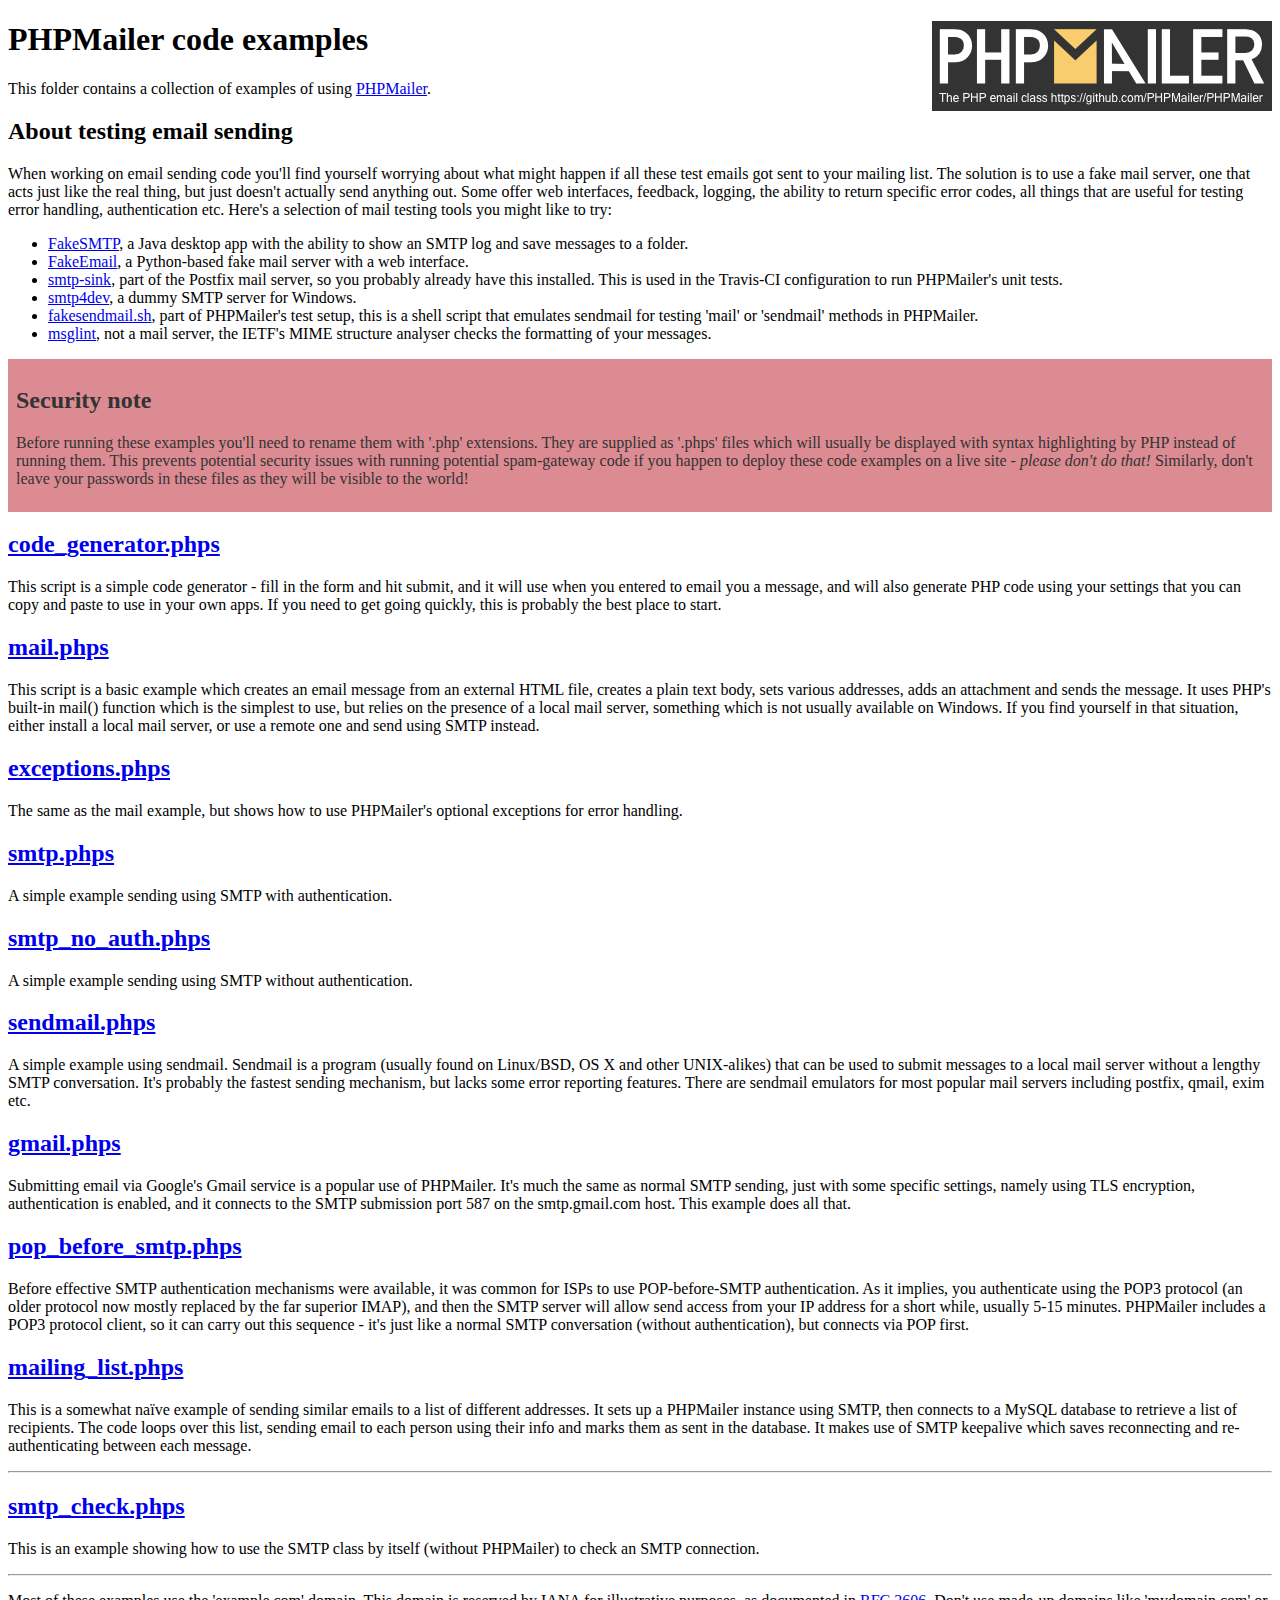
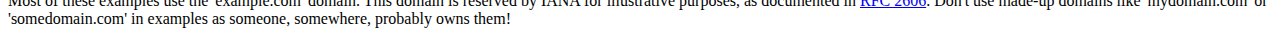
<file: contact/PHPMailer-master/examples/index.html>
<!DOCTYPE html>
<html>
<head>
	<meta charset="UTF-8">
	<title>PHPMailer Examples</title>
</head>
<body>
<h1>PHPMailer code examples<a href="https://github.com/PHPMailer/PHPMailer"><img src="images/phpmailer.png" style="float:right; border:0;" alt="PHPMailer logo"></a></h1>
<p>This folder contains a collection of examples of using <a href="https://github.com/PHPMailer/PHPMailer">PHPMailer</a>.</p>
<h2>About testing email sending</h2>
<p>When working on email sending code you'll find yourself worrying about what might happen if all these test emails got sent to your mailing list. The solution is to use a fake mail server, one that acts just like the real thing, but just doesn't actually send anything out. Some offer web interfaces, feedback, logging, the ability to return specific error codes, all things that are useful for testing error handling, authentication etc. Here's a selection of mail testing tools you might like to try:</p>
<ul>
  <li><a href="https://github.com/Nilhcem/FakeSMTP">FakeSMTP</a>, a Java desktop app with the ability to show an SMTP log and save messages to a folder. </li>
  <li><a href="https://github.com/isotoma/FakeEmail">FakeEmail</a>, a Python-based fake mail server with a web interface.</li>
  <li><a href="http://www.postfix.org/smtp-sink.1.html">smtp-sink</a>, part of the Postfix mail server, so you probably already have this installed. This is used in the Travis-CI configuration to run PHPMailer's unit tests.</li>
  <li><a href="http://smtp4dev.codeplex.com">smtp4dev</a>, a dummy SMTP server for Windows.</li>
  <li><a href="https://github.com/PHPMailer/PHPMailer/blob/master/test/fakesendmail.sh">fakesendmail.sh</a>, part of PHPMailer's test setup, this is a shell script that emulates sendmail for testing 'mail' or 'sendmail' methods in PHPMailer.</li>
  <li><a href="http://tools.ietf.org/tools/msglint/">msglint</a>, not a mail server, the IETF's MIME structure analyser checks the formatting of your messages.</li>
</ul>
<div style="padding: 8px; color: #333333; background-color: #dc8b92">
<h2>Security note</h2>
<p>Before running these examples you'll need to rename them with '.php' extensions. They are supplied as '.phps' files which will usually be displayed with syntax highlighting by PHP instead of running them. This prevents potential security issues with running potential spam-gateway code if you happen to deploy these code examples on a live site - <em>please don't do that!</em> Similarly, don't leave your passwords in these files as they will be visible to the world!</p>
</div>
<h2><a href="code_generator.phps">code_generator.phps</a></h2>
<p>This script is a simple code generator - fill in the form and hit submit, and it will use when you entered to email you a message, and will also generate PHP code using your settings that you can copy and paste to use in your own apps. If you need to get going quickly, this is probably the best place to start.</p>
<h2><a href="mail.phps">mail.phps</a></h2>
<p>This script is a basic example which creates an email message from an external HTML file, creates a plain text body, sets various addresses, adds an attachment and sends the message. It uses PHP's built-in mail() function which is the simplest to use, but relies on the presence of a local mail server, something which is not usually available on Windows. If you find yourself in that situation, either install a local mail server, or use a remote one and send using SMTP instead.</p>
<h2><a href="exceptions.phps">exceptions.phps</a></h2>
<p>The same as the mail example, but shows how to use PHPMailer's optional exceptions for error handling.</p>
<h2><a href="smtp.phps">smtp.phps</a></h2>
<p>A simple example sending using SMTP with authentication.</p>
<h2><a href="smtp_no_auth.phps">smtp_no_auth.phps</a></h2>
<p>A simple example sending using SMTP without authentication.</p>
<h2><a href="sendmail.phps">sendmail.phps</a></h2>
<p>A simple example using sendmail. Sendmail is a program (usually found on Linux/BSD, OS X and other UNIX-alikes) that can be used to submit messages to a local mail server without a lengthy SMTP conversation. It's probably the fastest sending mechanism, but lacks some error reporting features. There are sendmail emulators for most popular mail servers including postfix, qmail, exim etc.</p>
<h2><a href="gmail.phps">gmail.phps</a></h2>
<p>Submitting email via Google's Gmail service is a popular use of PHPMailer. It's much the same as normal SMTP sending, just with some specific settings, namely using TLS encryption, authentication is enabled, and it connects to the SMTP submission port 587 on the smtp.gmail.com host. This example does all that.</p>
<h2><a href="pop_before_smtp.phps">pop_before_smtp.phps</a></h2>
<p>Before effective SMTP authentication mechanisms were available, it was common for ISPs to use POP-before-SMTP authentication. As it implies, you authenticate using the POP3 protocol (an older protocol now mostly replaced by the far superior IMAP), and then the SMTP server will allow send access from your IP address for a short while, usually 5-15 minutes. PHPMailer includes a POP3 protocol client, so it can carry out this sequence - it's just like a normal SMTP conversation (without authentication), but connects via POP first.</p>
<h2><a href="mailing_list.phps">mailing_list.phps</a></h2>
<p>This is a somewhat naïve example of sending similar emails to a list of different addresses. It sets up a PHPMailer instance using SMTP, then connects to a MySQL database to retrieve a list of recipients. The code loops over this list, sending email to each person using their info and marks them as sent in the database. It makes use of SMTP keepalive which saves reconnecting and re-authenticating between each message.</p>
<hr>
<h2><a href="smtp_check.phps">smtp_check.phps</a></h2>
<p>This is an example showing how to use the SMTP class by itself (without PHPMailer) to check an SMTP connection.</p>
<hr>
<p>Most of these examples use the 'example.com' domain. This domain is reserved by IANA for illustrative purposes, as documented in <a href="http://tools.ietf.org/html/rfc2606">RFC 2606</a>. Don't use made-up domains like 'mydomain.com' or 'somedomain.com' in examples as someone, somewhere, probably owns them!</p>
</body>
</html>
</file>
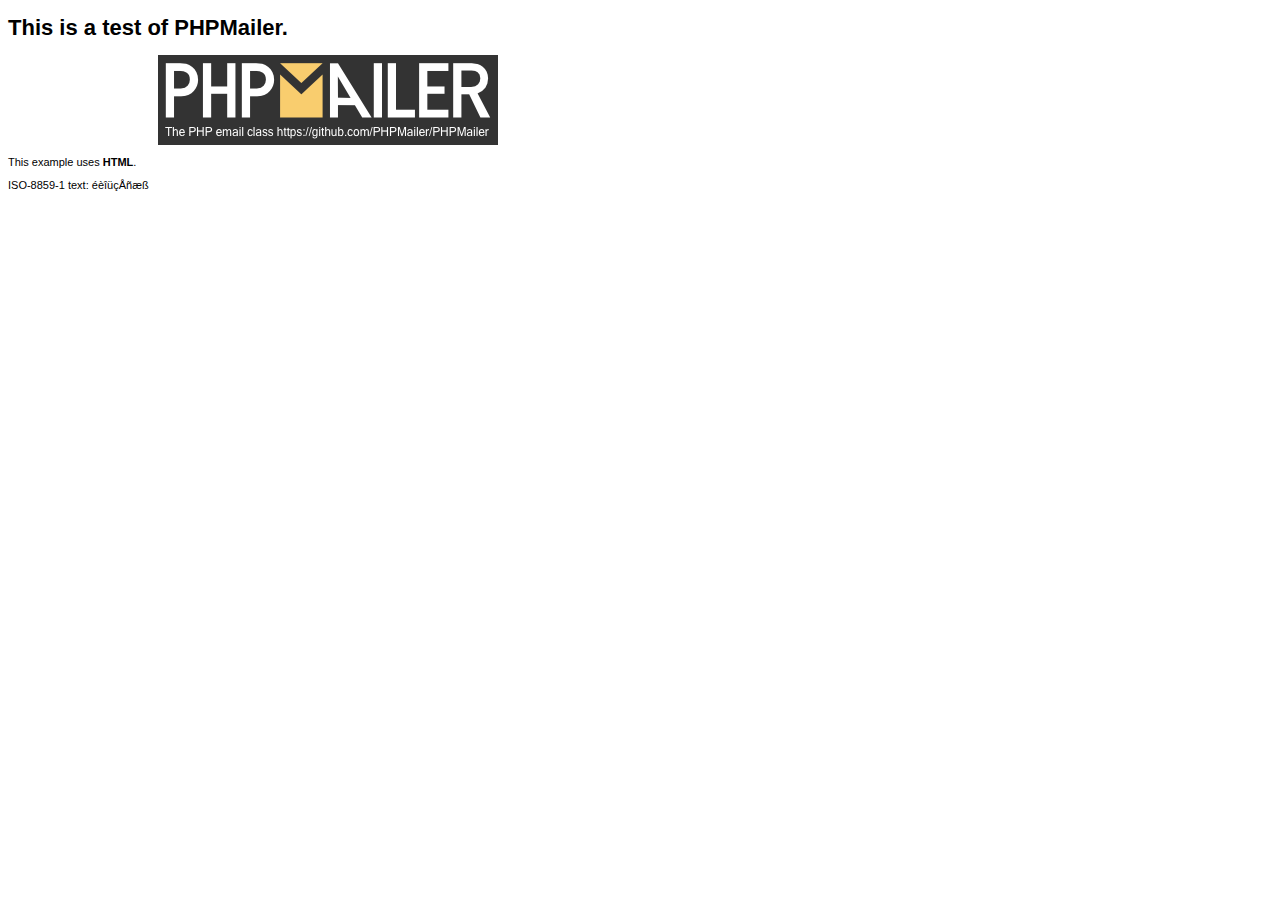
<file: contact/PHPMailer-master/examples/contents.html>
<!DOCTYPE HTML PUBLIC "-//W3C//DTD HTML 4.01 Transitional//EN" "http://www.w3.org/TR/html4/loose.dtd">
<html>
<head>
  <meta http-equiv="Content-Type" content="text/html; charset=iso-8859-1">
  <title>PHPMailer Test</title>
</head>
<body>
<div style="width: 640px; font-family: Arial, Helvetica, sans-serif; font-size: 11px;">
  <h1>This is a test of PHPMailer.</h1>
  <div align="center">
    <a href="https://github.com/PHPMailer/PHPMailer/"><img src="images/phpmailer.png" height="90" width="340" alt="PHPMailer rocks"></a>
  </div>
  <p>This example uses <strong>HTML</strong>.</p>
  <p>ISO-8859-1 text: ���������</p>
</div>
</body>
</html>
</file>
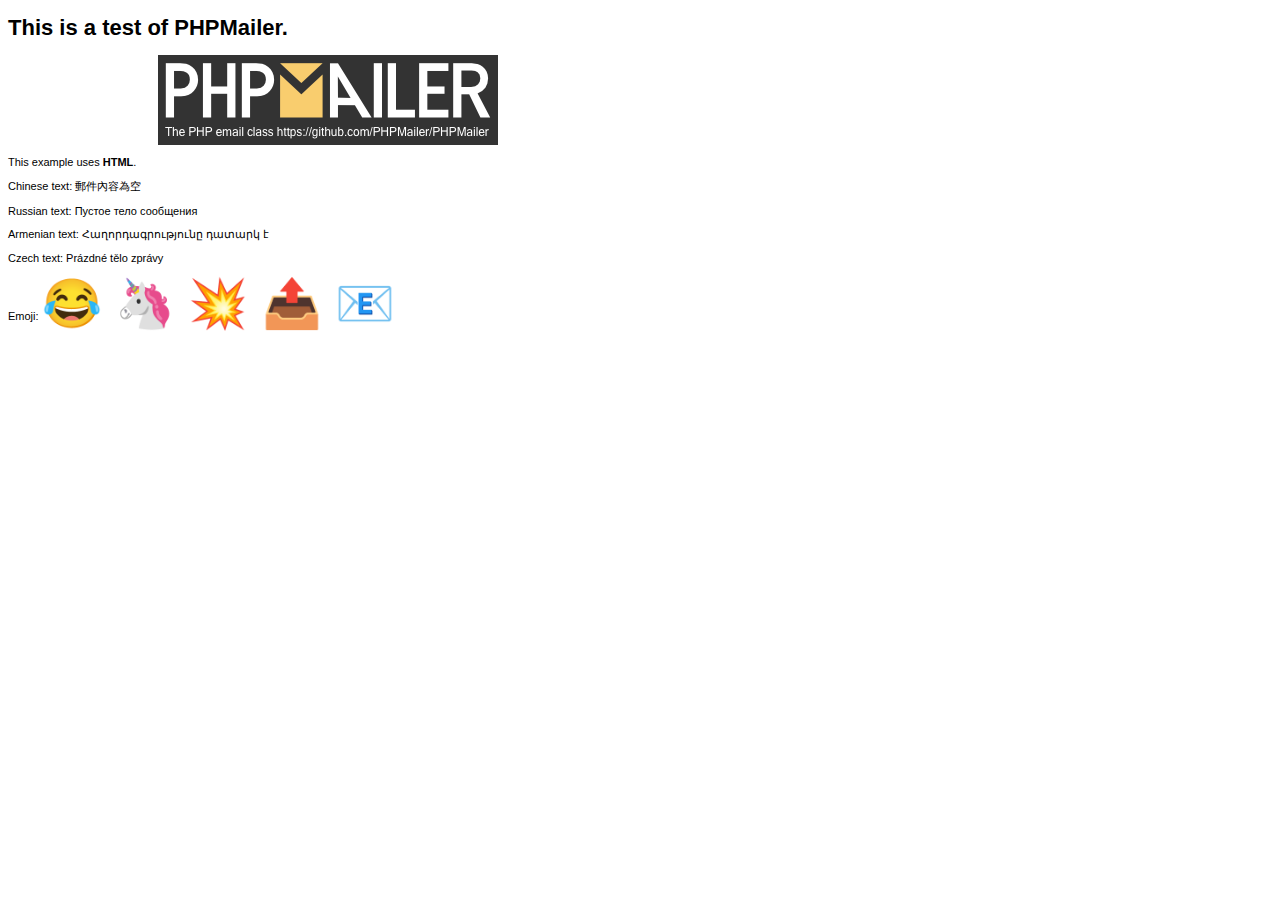
<file: contact/PHPMailer-master/examples/contentsutf8.html>
<!DOCTYPE HTML PUBLIC "-//W3C//DTD HTML 4.01 Transitional//EN" "http://www.w3.org/TR/html4/loose.dtd">
<html>
<head>
  <meta http-equiv="Content-Type" content="text/html; charset=utf-8">
  <title>PHPMailer Test</title>
</head>
<body>
<div style="width: 640px; font-family: Arial, Helvetica, sans-serif; font-size: 11px;">
  <h1>This is a test of PHPMailer.</h1>
  <div align="center">
    <a href="https://github.com/PHPMailer/PHPMailer/"><img src="images/phpmailer.png" height="90" width="340" alt="PHPMailer rocks"></a>
  </div>
  <p>This example uses <strong>HTML</strong>.</p>
  <p>Chinese text: 郵件內容為空</p>
  <p>Russian text: Пустое тело сообщения</p>
  <p>Armenian text: Հաղորդագրությունը դատարկ է</p>
  <p>Czech text: Prázdné tělo zprávy</p>
  <p>Emoji: <span style="font-size: 48px">😂 🦄 💥 📤 📧</span></p>
</div>
</body>
</html>
</file>
